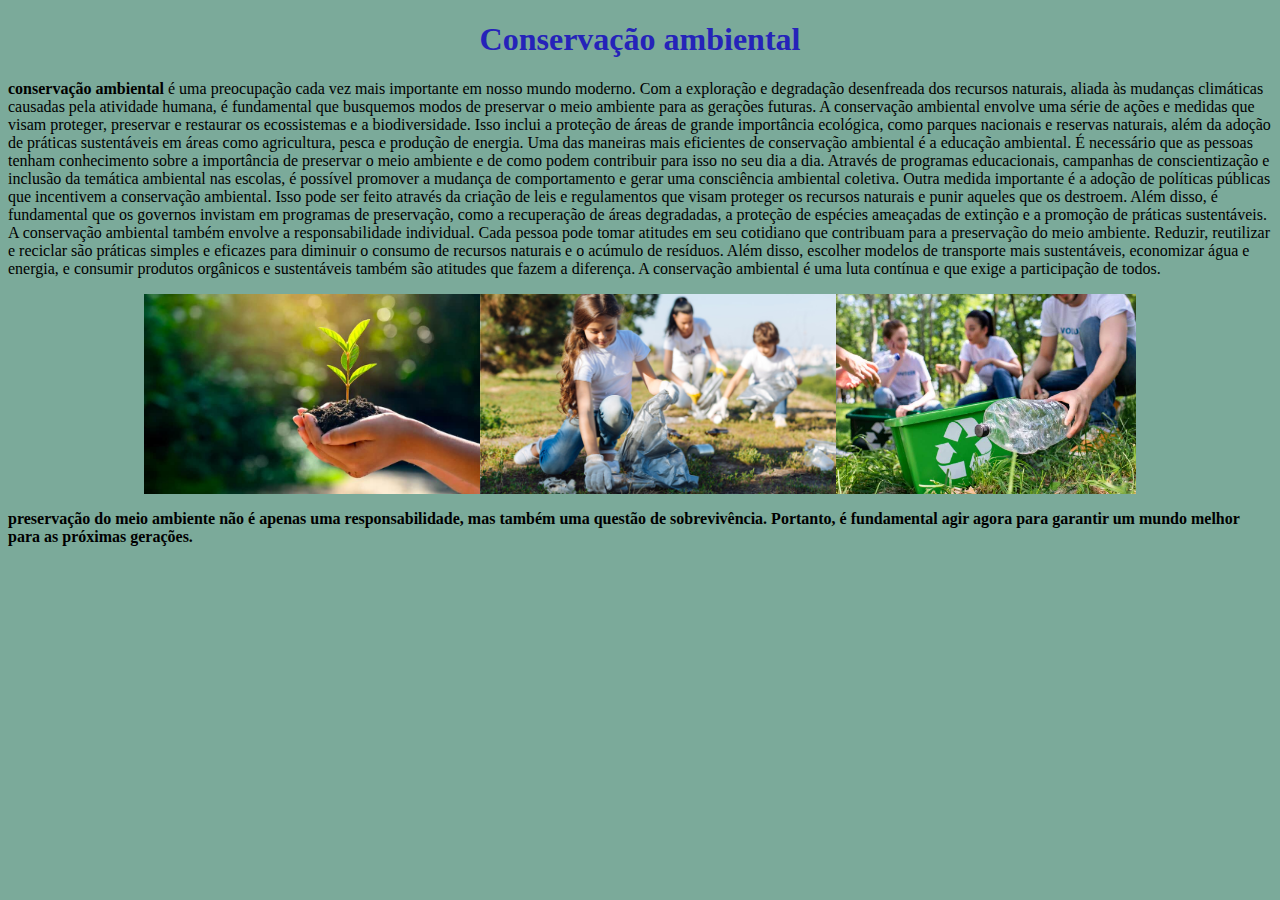
<file: index.html>
<!DOCTYPE html>
<html lang="en">
<head>
    <meta charset="UTF-8">
    <meta http-equiv="X-UA-Compatible" content="IE=edge">
    <meta name="viewport" content="width=device-width, initial-scale=1.0">
    <link rel="stylesheet" href="estilo.css">
    <title>Document</title>
</head>
<body>
    
    
    <h1>Conservação ambiental</h1>

    <p> <strong> conservação ambiental</strong> é uma preocupação cada vez mais importante em nosso mundo moderno. Com a exploração e degradação desenfreada dos recursos naturais, aliada às mudanças climáticas causadas pela atividade humana, é fundamental que busquemos modos de preservar o meio ambiente para as gerações futuras.

        A conservação ambiental envolve uma série de ações e medidas que visam proteger, preservar e restaurar os ecossistemas e a biodiversidade. Isso inclui a proteção de áreas de grande importância ecológica, como parques nacionais e reservas naturais, além da adoção de práticas sustentáveis em áreas como agricultura, pesca e produção de energia.
        
        Uma das maneiras mais eficientes de conservação ambiental é a educação ambiental. É necessário que as pessoas tenham conhecimento sobre a importância de preservar o meio ambiente e de como podem contribuir para isso no seu dia a dia. Através de programas educacionais, campanhas de conscientização e inclusão da temática ambiental nas escolas, é possível promover a mudança de comportamento e gerar uma consciência ambiental coletiva.
        
        Outra medida importante é a adoção de políticas públicas que incentivem a conservação ambiental. Isso pode ser feito através da criação de leis e regulamentos que visam proteger os recursos naturais e punir aqueles que os destroem. Além disso, é fundamental que os governos invistam em programas de preservação, como a recuperação de áreas degradadas, a proteção de espécies ameaçadas de extinção e a promoção de práticas sustentáveis.
        
        A conservação ambiental também envolve a responsabilidade individual. Cada pessoa pode tomar atitudes em seu cotidiano que contribuam para a preservação do meio ambiente. Reduzir, reutilizar e reciclar são práticas simples e eficazes para diminuir o consumo de recursos naturais e o acúmulo de resíduos. Além disso, escolher modelos de transporte mais sustentáveis, economizar água e energia, e consumir produtos orgânicos e sustentáveis também são atitudes que fazem a diferença.
        
        A conservação ambiental é uma luta contínua e que exige a participação de todos. </h1>
    <div class="reciclagem">
    <img src="img2.jpg" alt="">
    <img src="reciclagem.jpg" alt="">
    <img src="2.jpg" alt=""> </div>
        
     <p> <strong> preservação do meio ambiente não é apenas uma responsabilidade, mas também uma questão de sobrevivência. Portanto, é fundamental agir agora para garantir um mundo melhor para as próximas gerações.</strong> </p>   

</body>
</html>
</file>
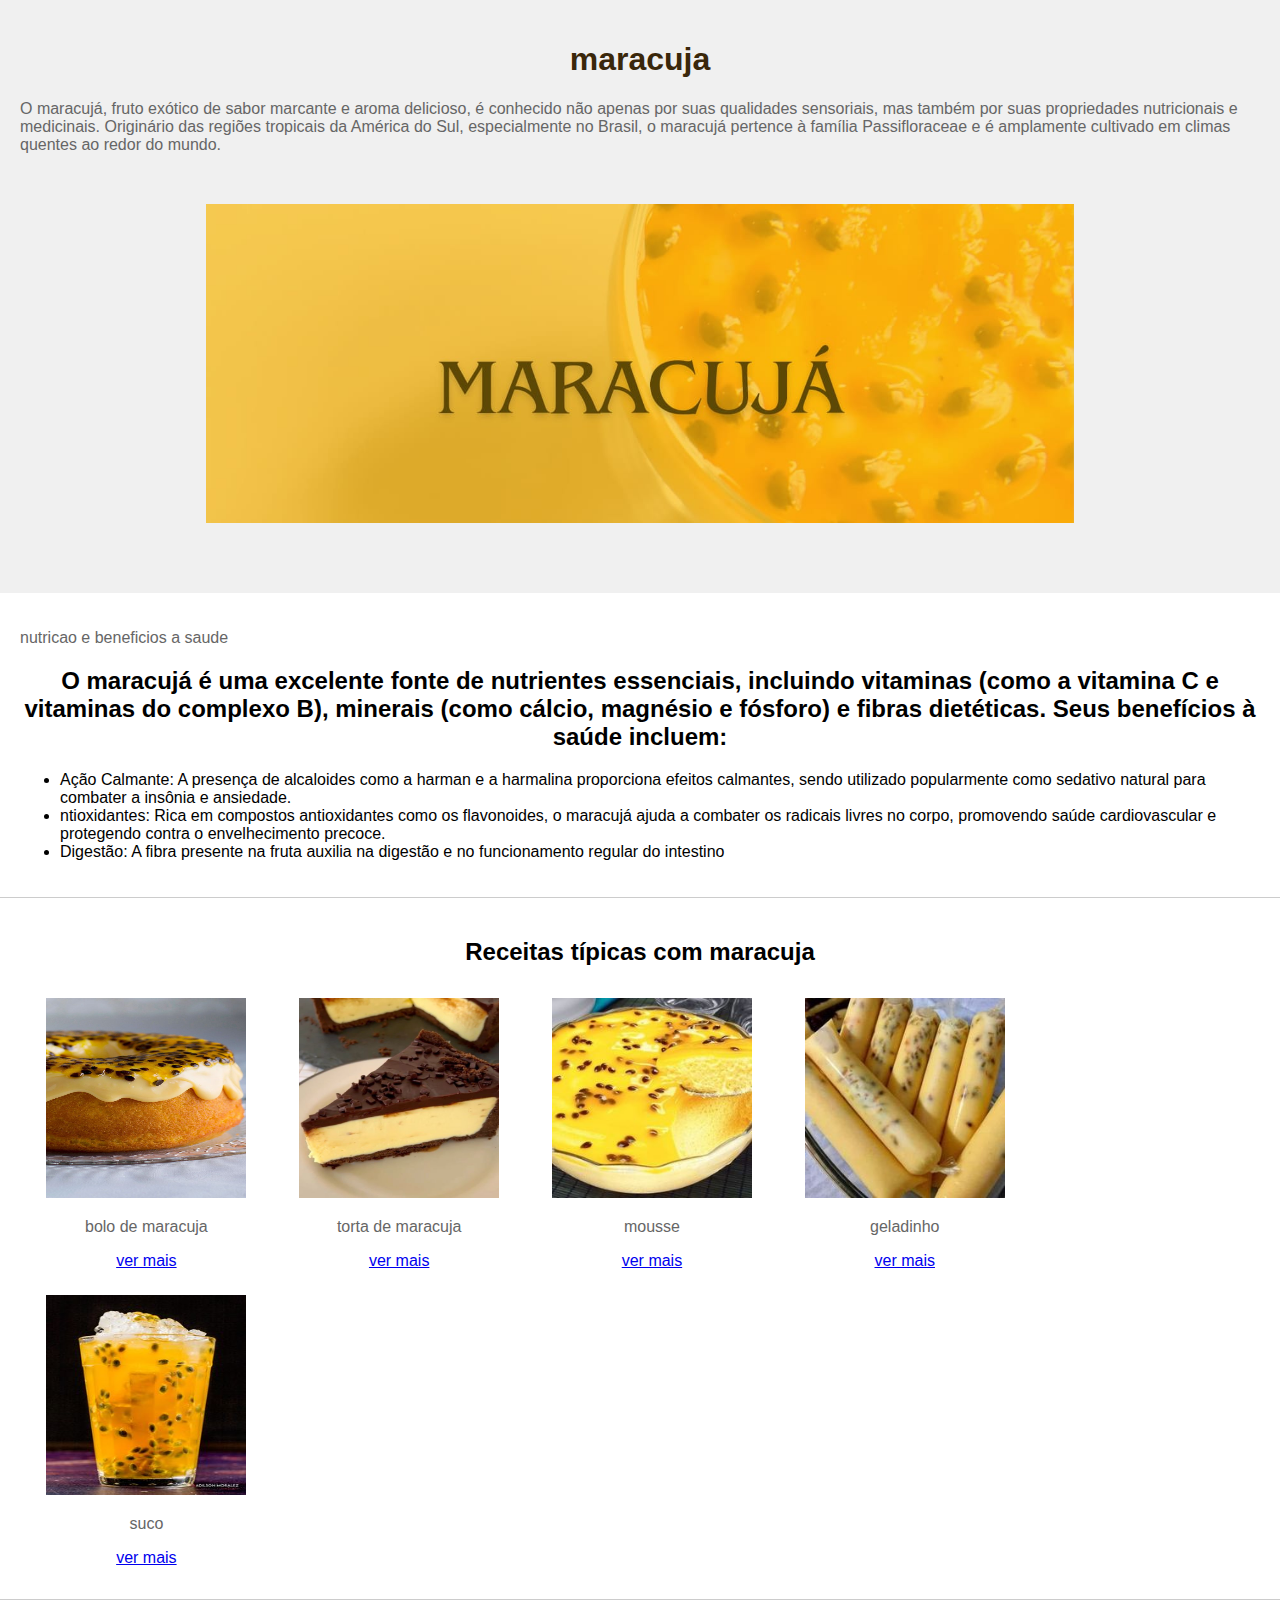
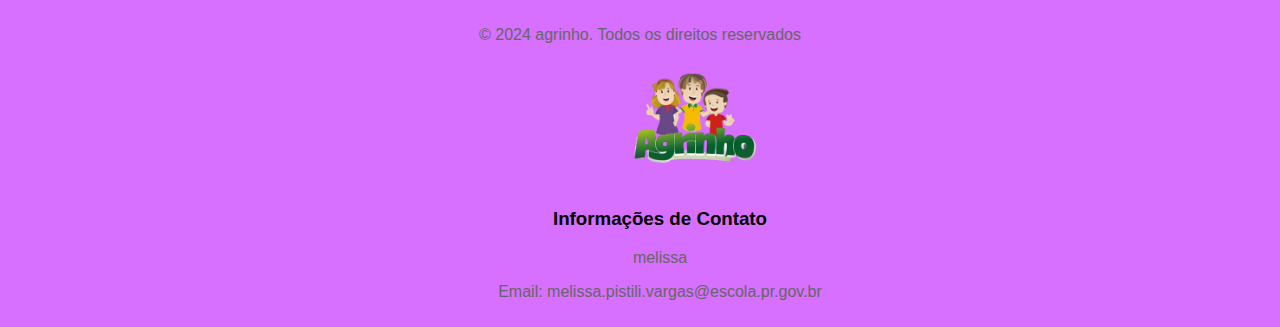
<file: meli.html>
<!DOCTYPE html>
<html lang="pt-BR">
<head>
    <meta charset="UTF-8">
    <meta name="viewport" content="width=device-width, initial-scale=1.0">
    <link rel="stylesheet" href="meli.css">
    <title>maracuja e seus beneficios</title>
</head>
<body>
    <header>
        <h1>maracuja</h1>
        <p>O maracujá, fruto exótico de sabor marcante e aroma delicioso, é conhecido não apenas por suas qualidades sensoriais, mas também por suas propriedades nutricionais e medicinais. Originário das regiões tropicais da América do Sul, especialmente no Brasil, o maracujá pertence à família Passifloraceae e é amplamente cultivado em climas quentes ao redor do mundo.</p>

        <div class="img">
            <img src="2maracuja.png" id="topo">
            
        </div>
    </header>
    
    <section id="saude">
        <p>nutricao e beneficios a saude</p>
        <h2>O maracujá é uma excelente fonte de nutrientes essenciais, incluindo vitaminas (como a vitamina C e vitaminas do complexo B), minerais (como cálcio, magnésio e fósforo) e fibras dietéticas. Seus benefícios à saúde incluem:</h2>
        <ul>
           <li>Ação Calmante: A presença de alcaloides como a harman e a harmalina proporciona efeitos calmantes, sendo utilizado popularmente como sedativo natural para combater a insônia e ansiedade.</li>
            
           <li>ntioxidantes: Rica em compostos antioxidantes como os flavonoides, o maracujá ajuda a combater os radicais livres no corpo, promovendo saúde cardiovascular e protegendo contra o envelhecimento precoce.</li>
            
            <li> Digestão: A fibra presente na fruta auxilia na digestão e no funcionamento regular do intestino</li>
        </ul>
    </section>
    
    <section id="receitas">
        <h2>Receitas típicas com maracuja</h2>
        <div class="receitas-container">
            <div class="receita">
                <img src="bolomaracuja.png" alt="bolomaracuja">
                <p>bolo de maracuja</p>
                <a href="bolomaracuja.html">ver mais</a>
        
            </div>
            <div class="receita">
                <img src="torta.png" alt="torta">
                <p>torta de maracuja</p>
                <a href="torta.html">ver mais</a>
            </div>
        
            <div class="receita">
                <img src="mousse.png" alt="mousse">
                <p>mousse</p>
                <a href="mousse.html">ver mais</a>

            </div>
            <div class="receita">
                <img src="geladinho.png" alt="geladinho">
                <p>geladinho</p>
                <a href="geladinho.html">ver mais</a>
            </div>
            <div class="receita">
                <img src="suco.png" alt="suco">
                <p>suco</p>
                <a href="suco.html">ver mais</a>
            </div>
            


        </div>
    </section>
    
        </ul>
    </section>

    <footer>
        <p>&copy; 2024 agrinho. Todos os direitos reservados</p>
     <ul>
        <img src="bonecoagrinho.png" alt="">
        <h3>Informações de Contato</h3>
        <p>melissa</p>
        <p>Email: melissa.pistili.vargas@escola.pr.gov.br</p>

        </ul>
    </footer>
        
</body>
</html>
</file>
<file: estilo.css>
h1{
color: rgb(37, 35, 185); 
text-align: center;
}
body{background-color: rgb(123, 170, 154);}
/*estilo para cada imagem*/

image-container{
    display: flex; /*use flexbox para alinhar as imagem */
    justify-content: center;/*centralize horizontal*/ 

}
/*estilos para cada imagem*/

.reciclagem{ 
    display: flex; 
    justify-content: center;
    height: 200px;
    width: 200px;
    margin: 0 auto;
}
</file>
<file: meli.css>
body {
    font-family: sans-serif;
    margin: 0;
    padding: 0;
    color: #000000;
  }
  
  h1, h2 {
    text-align: center;
  }
  
  
  header {
    background-color: #f0f0f0;
    padding: 20px;
  }
  
  h1 {
    color: #3a270a;
  }
  
  p {
    color: #666;
  }
  
  
  section {
    padding: 20px;
    border-bottom: 1px solid rgb(204, 204, 204);
  }
    
    #topo {
      width: 70%;
      margin: 50px auto; /* Isso centralizará a imagem horizontalmente */
      display: block; /* Garante que a margem automática funcione */
      text-align: center; /* Ainda mantém o texto dentro da imagem centralizado */
    }
  
  
  footer{
      background-color: rgba(210, 95, 255, 0.897);
      color: rgb(0, 0, 0);
      text-align: center;
      padding: 10px 0;
  }


  
  .receitas-container {
    display: flex;
    flex-wrap: wrap;
}

.receita {
    flex: 0 0 calc(20% - 20px); 
    margin: 1%;
    text-align: center;
    c
} 
.receita img {
    image-rendering:display: align-items: center;;
    width: 100%;
    height:auto;
    max-width: 200px; /* Aumentando o tamanho máximo das imagens */
    width: 100%; /* Definindo a largura para ocupar 100% do espaço disponível */
    height: 200px; /* Mantendo a proporção original da imagem */
    
}

footer img{
  margin-left: 120px;
  width: 30%;
  color: rgb(204, 139, 93);
}
</file>
